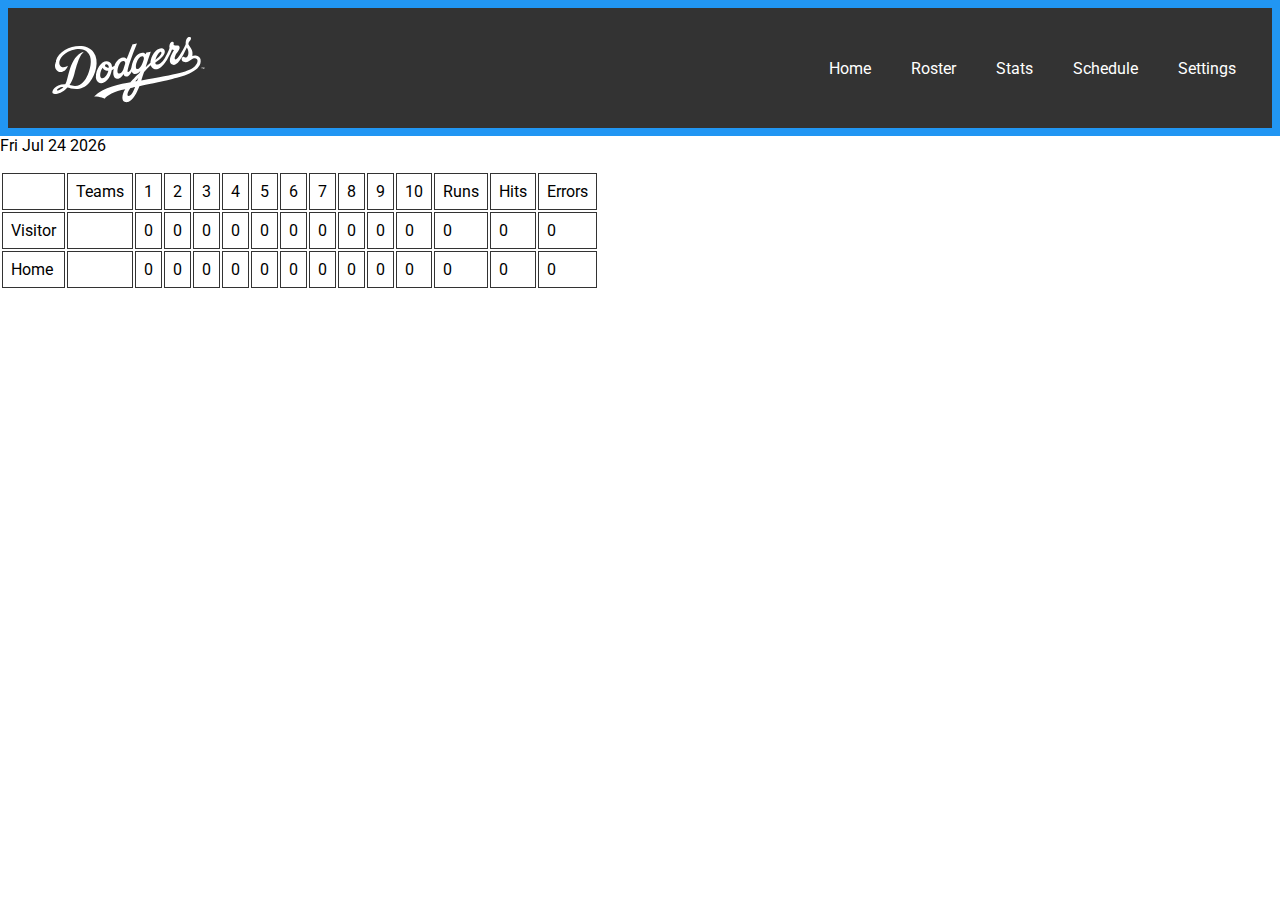
<file: index.html>
<!DOCTYPE html>
<html lang="en">

<head>
  <meta charset="utf-8" />
  <meta name="viewport" content="width=device-width, initial-scale=1, shrink-to-fit=no" />
  <link rel="icon" href="icons/favicon.ico" />
  <link rel="preconnect" href="https://fonts.gstatic.com">
  <link href="https://fonts.googleapis.com/css2?family=Roboto&display=swap" rel="stylesheet">
  <link rel="stylesheet" href="/styles.css/style.css" />
  <link rel="stylesheet" href="/styles.css/mobile.css">
  <title>Dodgers</title>
</head>

<body>
  <header id="home">
    <nav class="navbar">
      <h1><a href="#home"><img class="dodger-logo" src="images/dodgers-logo-white-lg.svg" alt="Dodger logo" /></a></h1>

      <ul>
        <li><a href="#home">Home</a></li>
        <li><a href="roster.html">Roster</a></li>
        <li><a href="stats.html">Stats</a></li>
        <li><a href="schedule.html">Schedule</a></li>
        <li><a href="settings.html">Settings</a></li>
      </ul>
    </nav>
  </header>

  <section id="boxscore">
    <div class="container">
      <p class="date-time">
        <script>
          document.write(new Date().toDateString());
        </script>
        <div id="clock"></div>
        <!-- <img class="dodger-logo" id="logo" src="images/dodgers-logo-white-lg.svg" alt="Dodger logo" /> -->
        <table class="boxscore">
          <tbody>
            <tr>
              <td></td>
              <td>Teams</td>
              <td>1</td>
              <td>2</td>
              <td>3</td>
              <td>4</td>
              <td>5</td>
              <td>6</td>
              <td>7</td>
              <td>8</td>
              <td>9</td>
              <td>10</td>
              <td>Runs</td>
              <td>Hits</td>
              <td>Errors</td>
            </tr>
            <tr>
              <td>Visitor</td>
              <td class="visitor"></td>
              <td>0</td>
              <td>0</td>
              <td>0</td>
              <td>0</td>
              <td>0</td>
              <td>0</td>
              <td>0</td>
              <td>0</td>
              <td>0</td>
              <td>0</td>
              <td>0</td>
              <td>0</td>
              <td>0</td>
            </tr>
            <tr>
              <td>Home</td>
              <td class="home"></td>
              <td>0</td>
              <td>0</td>
              <td>0</td>
              <td>0</td>
              <td>0</td>
              <td>0</td>
              <td>0</td>
              <td>0</td>
              <td>0</td>
              <td>0</td>
              <td>0</td>
              <td>0</td>
              <td>0</td>
            </tr>
          </tbody>
        </table>
    </div>
  </section>

  <script src="index.js"></script>
</body>

</html>
</file>
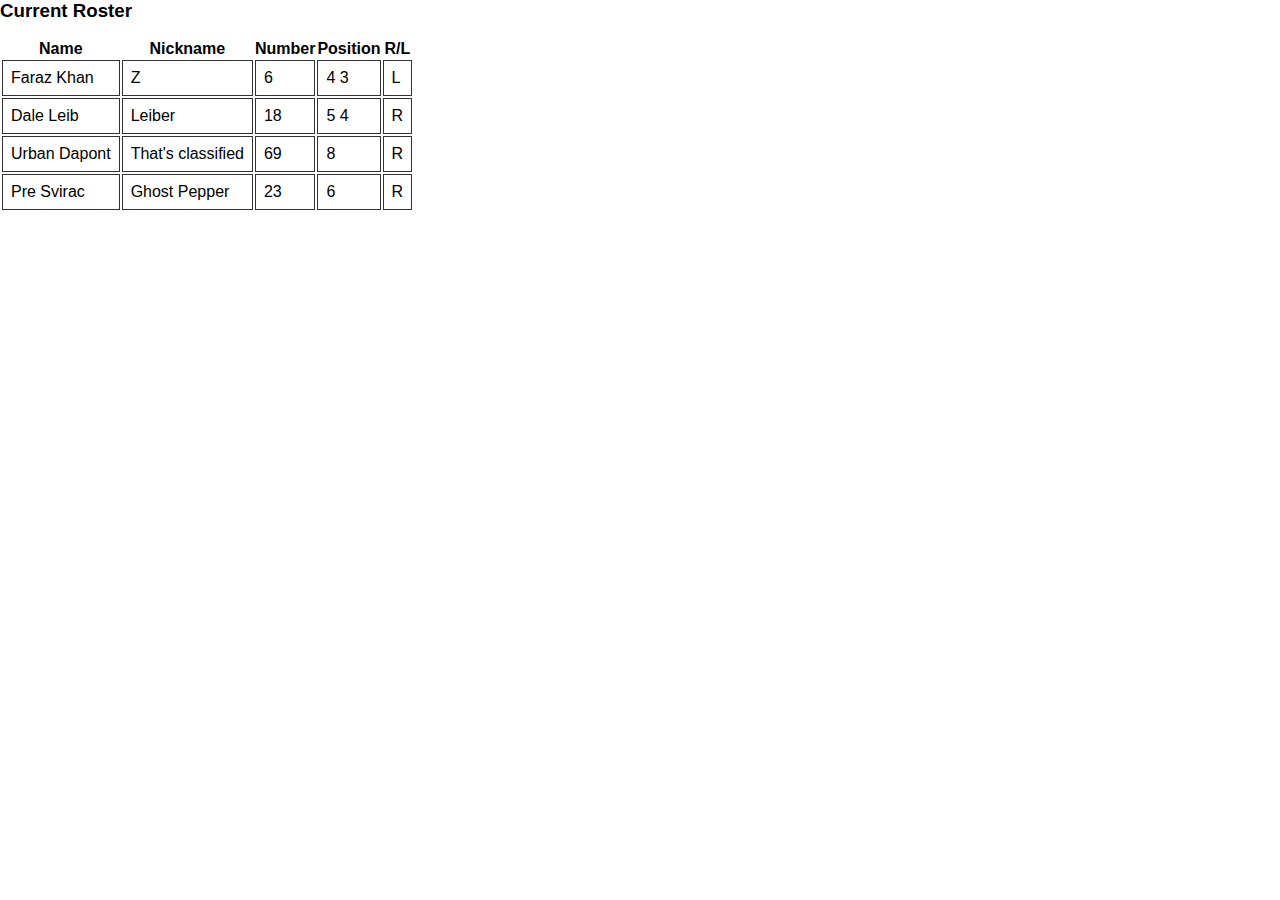
<file: roster.html>
<!DOCTYPE html>
<html lang="en">

<head>
  <meta charset="utf-8">
  <meta name="viewport" content="width=device-width, initial-scale=1, shrink-to-fit=no">
  <meta name="description" content="TODO: Description of website here">
  <meta name="keywords" content="TODO: put keywords here (portfolio, resume, web developer etc)">

  <link rel="stylesheet" href="/styles.css/style.css" />
  <title>Dodger's Roster</title>
</head>

<body>
  <header id="roster-header">

  </header>
  <div class="container">
    <h3>Current Roster</h3>
    <table class="roster">
      <tbody>
        <tr>
          <th>Name</th>
          <th>Nickname</th>
          <th>Number</th>
          <th>Position</th>
          <th>R/L</th>
        </tr>

        <tr>
          <td>Faraz Khan</td>
          <td>Z</td>
          <td>6</td>
          <td>4 3</td>
          <td>L</td>
        </tr>
        <tr>
          <td>Dale Leib</td>
          <td>Leiber</td>
          <td>18</td>
          <td>5 4</td>
          <td>R</td>
        </tr>
        <tr>
          <td>Urban Dapont</td>
          <td>That's classified</td>
          <td>69</td>
          <td>8</td>
          <td>R</td>
        </tr>
        <tr>
          <td>Pre Svirac</td>
          <td>Ghost Pepper</td>
          <td>23</td>
          <td>6</td>
          <td>R</td>
        </tr>
      </tbody>
    </table>
  </div>
  <script src="index.js"></script>
</body>

</html>
</file>
<file: styles.css/style.css>
* {
  box-sizing: border-box;
  font-family: 'Roboto', sans-serif;
  margin: 0;
  padding: 0;
}

/*  #region [Header] */
.container {
  /* color: #fff; */
  /* height: auto; */
  /* padding: 1.5rem 8rem 3rem 8rem; */
  width: 100%;
}

table {
  padding-top: 1em;
}

table td {
  border: 1px solid #333;
  padding: 0.5rem;
}

/* #endregion */

/* #region  [Navbar] */
/****** Navbar  ******/
.navbar {
  background-color: #333;
  border: #2196f3 solid 0.5rem;
  display: flex;
  justify-content: space-between;
  padding: 1rem;
  position: sticky;
  top: 0;
}

.dodger-logo {
  height: 5rem;
  padding-left: 2rem;
  transform: rotate(10deg);
}

.navbar ul {
  align-items: center;
  display: flex;
  list-style-type: none;
}

.navbar ul li a {
  margin: 0 0.25rem;
  padding: 1rem;
}

.navbar li a:hover {
  background-color: #1a78c2;
  border-radius: 5px;
}

.navbar li a {
  color: #fff;
  text-decoration: none;
}

/* #endregion */

/* Utility classes */
.dodger-blue {
  background-color: #2196f3;
}
</file>
<file: styles.css/mobile.css>
/* @media (max-width: 769px) {
} */
</file>
